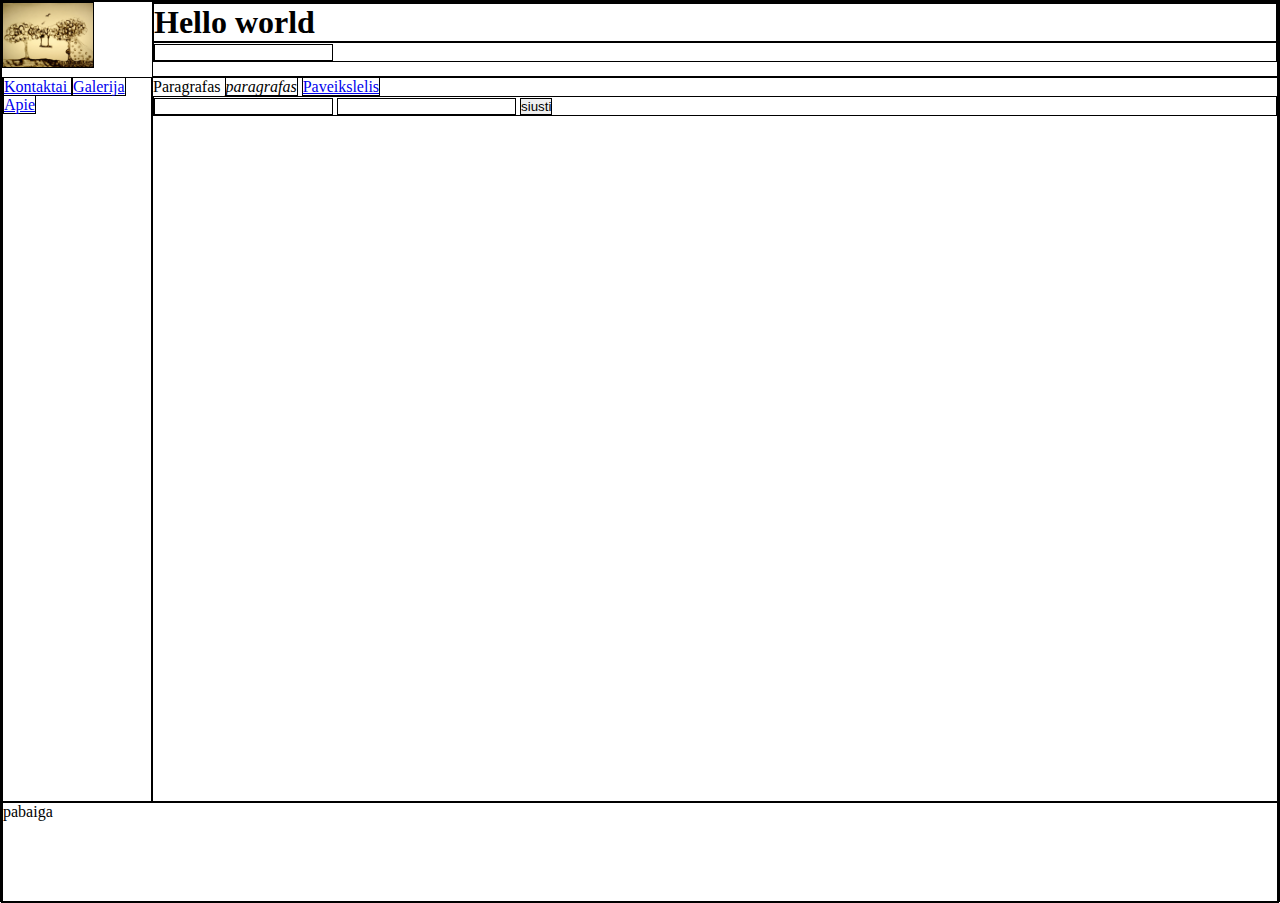
<file: index.html>
<!DOCTYPE html>
<html>
  <head>
    <link rel="stylesheet" type="text/css"
          href="css/layout.css">
    <link rel="stylesheet" type="text/css"
          href="css/stilius.css">
    <title> Pirmas puslapis </title>
  </head>
<body>

<img class="logo" src="picture.jpg" height="auto" alt="LOGO">
    <header>
            <h1>Hello world</h1>
        <form  action="http://www.google.com/search" method="get">
        <input type="search" >
        </form>
      </header>

  <nav>
      <a href="contacts.html"> Kontaktai </a>
      <a href="galery.html"> Galerija </a>
      <a href="about.html"> Apie </a>
  </nav>
  <main>
      Paragrafas <i>paragrafas</i>

      <a href="contacts.html"> Paveikslelis </a>

        <form  action="http://www.google.com/search" method="get">
          <input type="email" >
          <input type="text" name="q"          >
          <input value="siusti" type="submit" />
        </form>
      

  </main>

</body>
  <footer>
    pabaiga
  </footer>
</html>
</file>
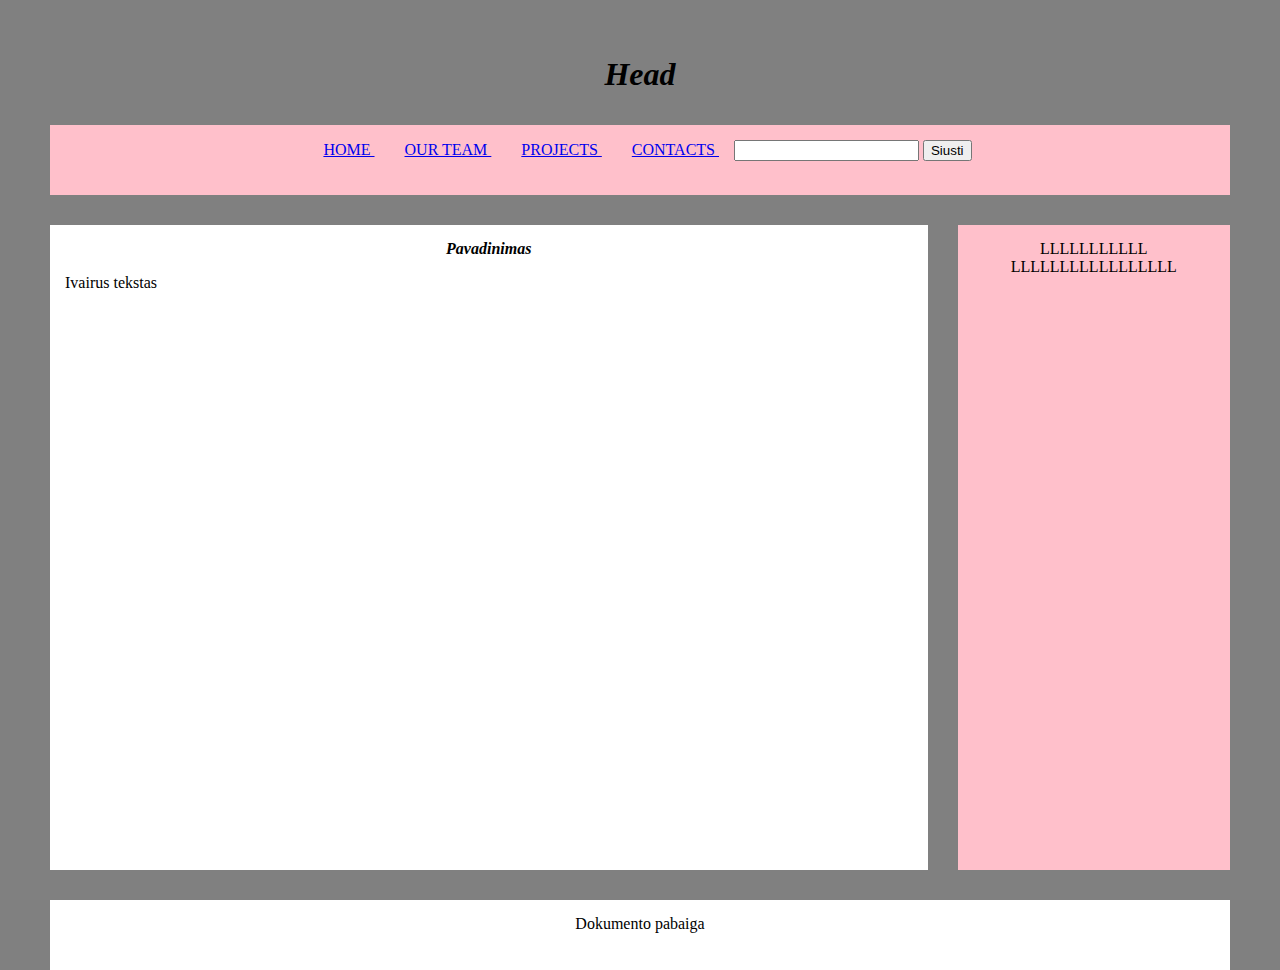
<file: svetaine/index.html>
<!DOCTYPE html>
<html>
  <head>
    <link rel="stylesheet" type="text/css"
          href="css/layout.css">
          <script src="js/uzduotis.js"></script>
            <script src="js/uzduotis2.js"></script>
              <script src="js/uzduotis3.js"></script>
                <script src="js/uzduotis4.js"></script>
                <script src="js/uzduotis5.js"></script>
                <script src="js/uzduotis6.js"></script>
                <script src="js/uzduotis7.js"></script>
                <script src="js/uzduotis8.js"></script>

    <title> Puslapis </title>
  </head>
<body class="container kont">

    <header>
            <h1><i>Head</i></h1>
    </header>
            <nav>
                <a href="index.html" > HOME </a>
                <a href="komanda.html"> OUR TEAM </a>
                <a href="projektai.html"> PROJECTS </a>
                <a href="Kontaktai.html"> CONTACTS </a>
                <form  action="http://www.google.com/search" method="get">
                  <input type="search" >
                   <button type="button" class="btn">Siusti</button>
                </form>

            </nav>

  <main>
    <div class="antraste">
      <i><b> Pavadinimas</b></i>
    </div>
      <p>
        Ivairus tekstas
      </p>


  </main>
  <aside>
LLLLLLLLLLL LLLLLLLLLLLLLLLLL
</aside>

</body>
  <footer>
    Dokumento pabaiga
  </footer>
</html>
</file>
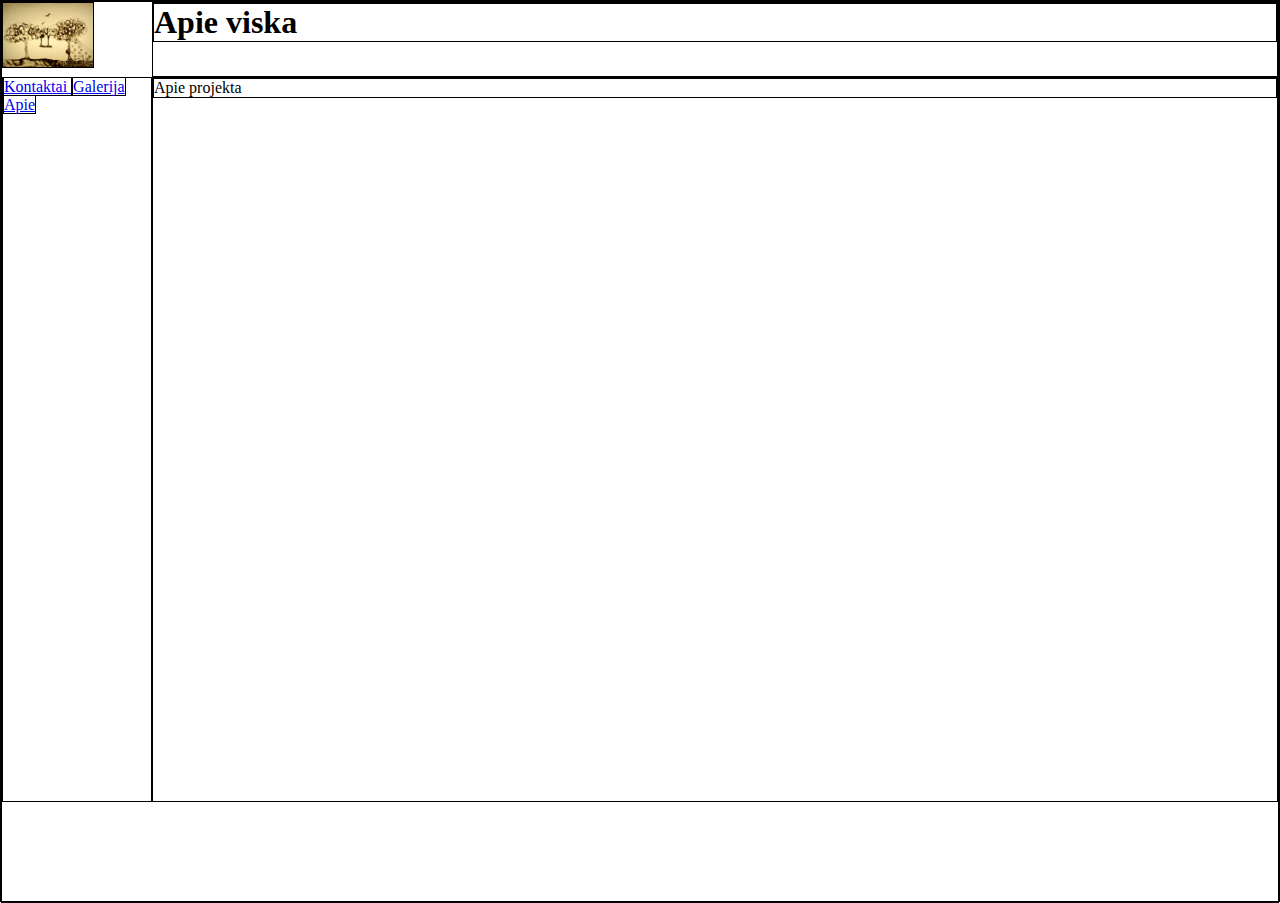
<file: about.html>
<!DOCTYPE html>
<html>
  <head>
    <link rel="stylesheet" type="text/css"
          href="css/layout.css">
    <link rel="stylesheet" type="text/css"
          href="css/stilius.css">
    <title>About</title>
  </head>
  <body>
    <img class="logo" src="picture.jpg" height="auto" alt="LOGO">
<header>
      <h1> Apie viska</h1>
</header>
<nav>
    <a href="contacts.html"> Kontaktai </a>
    <a href="galery.html"> Galerija </a>
    <a href="about.html"> Apie </a>
</nav>
<main>


      <p> Apie projekta </p>
  </main>
    </body>
  </html>
</file>
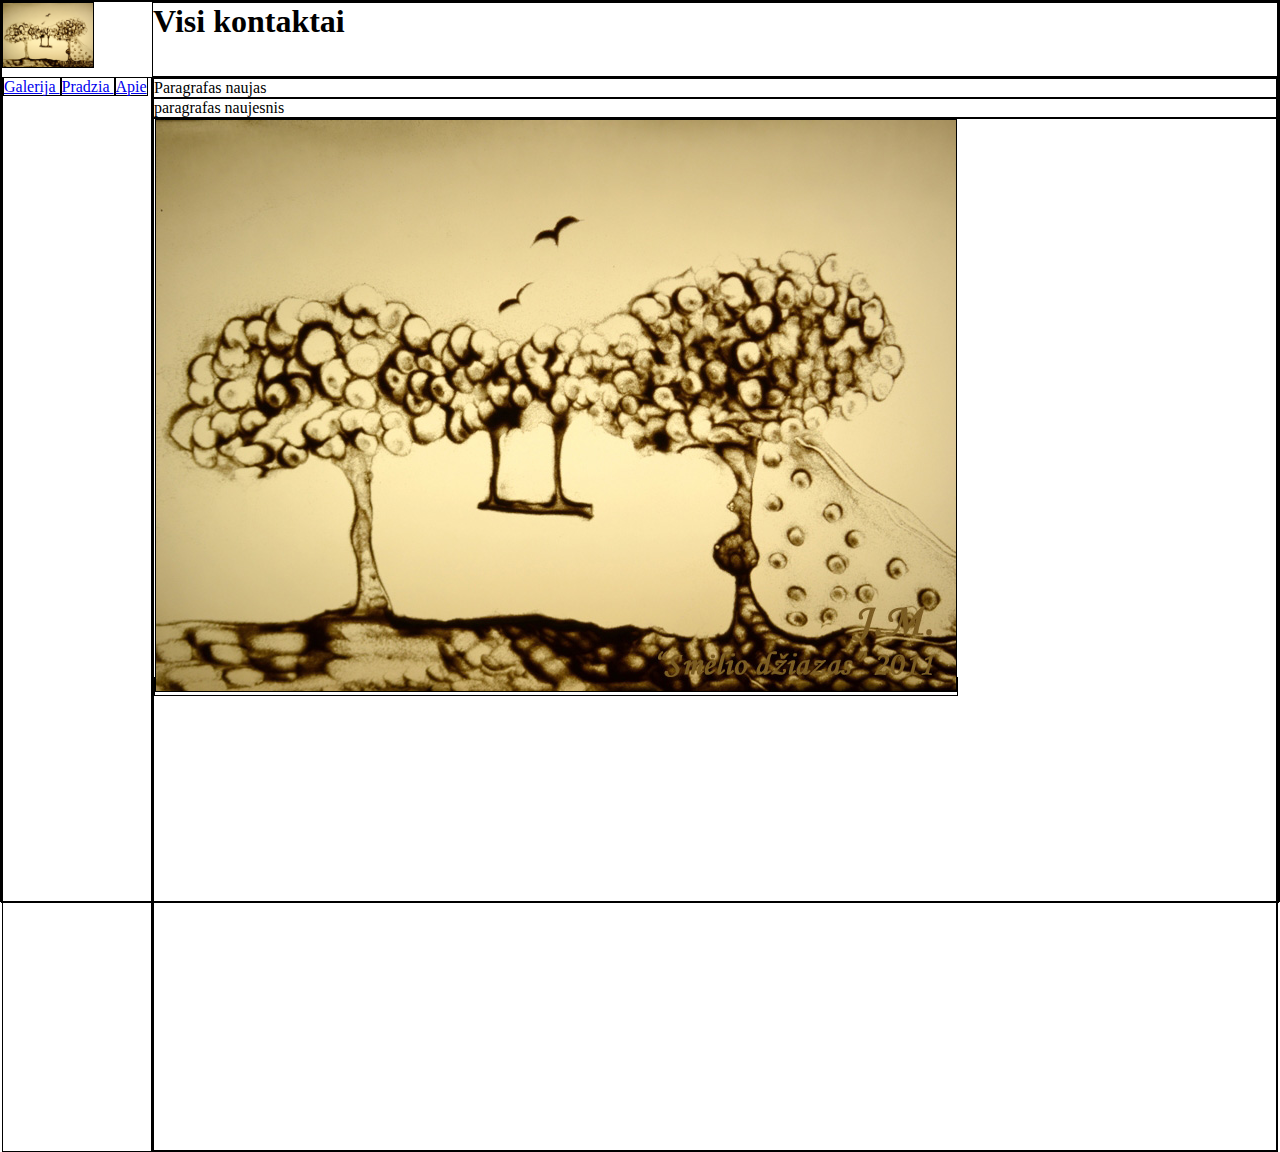
<file: contacts.html>
<!DOCTYPE html>
<html>
<head>
  <link rel="stylesheet" type="text/css"
        href="css/layout.css">
  <link rel="stylesheet" type="text/css"
        href="css/stilius.css">
  <title> Kontaktai </title>
</head>
  <body>
<img class="logo" src="picture.jpg" height="auto" alt="LOGO">
      <h1> Visi kontaktai</h1>
  <nav>

      <a href="galery.html"> Galerija </a>
      <a href="index.html"> Pradzia </a>
      <a href="about.html"> Apie </a>
  </nav>
  <main>

      <p> Paragrafas naujas </p>
      <p> paragrafas naujesnis </p>

      <div>
        <a href="index.html">
        <img src="picture.jpg" height="auto"/></a>
        <iframe src="https://www.google.com/maps/embed?pb=!1m14!1m12!1m3!1d18358.885286462653!2d24.036756249999996!3d54.8878147!2m3!1f0!2f0!3f0!3m2!1i1024!2i768!4f13.1!5e0!3m2!1slt!2slt!4v1569916864237!5m2!1slt!2slt" width="600" height="450" frameborder="0" style="border:0;" allowfullscreen=""></iframe>
        </div>
    </main>
  </body>
</html>
</file>
<file: css/layout.css>
body {
	display: grid;
	grid-template-areas:
		'logo title'
		'navigacija pagrindinis'
		'footer footer'
	;
	grid-template-columns:150px auto;
	grid-template-rows: 75px auto 100px;
	}
@media screen and (max-width: 992px) {
	body {
		grid-template-areas:
			'logo title'
			'navigacija pagrindinis'
			'footer footer'
			;
			grid-template-columns: 50% 50%;
			grid-template-rows:1fr 1fr 1fr;
	}
}
body>nav {
	grid-area: navigacija;
	}
body>main {
	grid-area: pagrindinis;
	}
footer{
	grid-area: footer;
}
.logo{
	grid-area: logo;
	width:60%
}
header{
	grid-area: title;
}
</file>
<file: css/stilius.css>
body{
	background-color:white;
    }	

*{
	Border:1px solid Black;
	margin: 0;
	padding: 0;
  }	

html, body {
	height: 100%
}
</file>
<file: svetaine/css/layout.css>
html,body{
	height: 100%
}
.kont{ margin:auto;
	width:auto;
	background-color:grey;
	margin:20px;
	padding: 15px;
 }
body {
	display: grid;
	grid-template-areas:
	  'header header'
		'navigacija navigacija'
		'pagrindinis salutinis'
		'footer footer'
	;
	grid-template-columns: 75% 25%;
	grid-template-rows: 75px 100px  calc(100% - 225px) 100px;
	background-color:white;
	margin:15px;
padding: 15px;
	}



body>nav {
	grid-area: navigacija;
	background-color:pink;
	text-align: center;
	margin:15px;
padding: 15px;
	}
	nav>a{
			margin:15px;
	}
body>main {
	grid-area: pagrindinis;
	text-align: justify;
	background-color:white;
padding: 15px;
margin:15px;
	}
	body>aside {
		grid-area: salutinis;
			background-color:pink;
			text-align: center;
			margin:15px;
    padding: 15px;
}

footer{
	grid-area: footer;
	text-align: center;
	background-color: white;
	padding: 15px;
	margin:15px;
}

header{
	grid-area: header;
		text-align: center;
}
form{
	display: inline
}
.antraste{
text-align: center;
}
</file>
